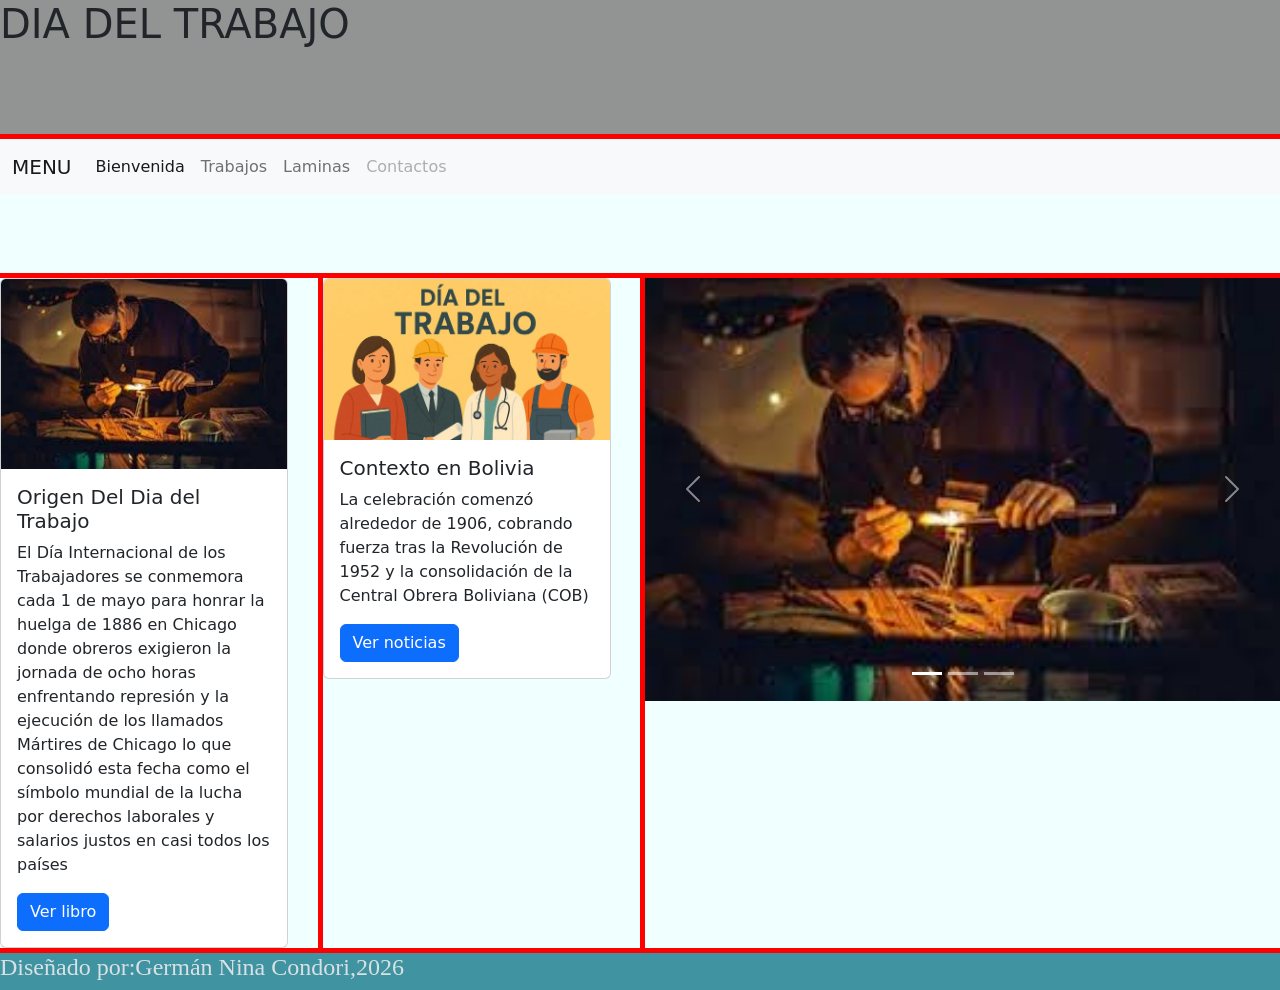
<file: index.html>
<!DOCTYPE html>
<html lang="en">

<head>
    <meta charset="UTF-8">
    <meta name="viewport" content="width=device-width, initial-scale=1.0">
    <title>Document</title>
    <link rel="stylesheet" href="css/bootstrap.min.css">
    <script src="js/bootstrap.bundle.min.js"></script>
    <link rel="stylesheet" href="estilos/estilo1.css">
</head>

<body>
    <div class="contenedor">
        <div class="tit">
            <h1>DIA DEL TRABAJO </h1>
        </div>
        <div class="menu">
            <nav class="navbar navbar-expand-lg bg-light">
                <div class="container-fluid">
                    <a class="navbar-brand" href="#">MENU</a>
                    <button class="navbar-toggler" type="button" data-bs-toggle="collapse"
                        data-bs-target="#navbarNavAltMarkup" aria-controls="navbarNavAltMarkup" aria-expanded="false"
                        aria-label="Toggle navigation">
                        <span class="navbar-toggler-icon"></span>
                    </button>
                    <div class="collapse navbar-collapse" id="navbarNavAltMarkup">
                        <div class="navbar-nav">
                            <a class="nav-link active" aria-current="page" href="#">Bienvenida</a>
                            <a class="nav-link" href="pags/Trabajos.html">Trabajos</a>
                            <a class="nav-link" href="#">Laminas</a>
                            <a class="nav-link disabled">Contactos</a>
                        </div>
                    </div>
                </div>
            </nav>
        </div>
        <div class="car1">
            <div class="card" style="width: 18rem;">
                <img src="imgs/images.jpg" class="card-img-top" alt="...">
                <div class="card-body">
                    <h5 class="card-title">Origen Del Dia del Trabajo</h5>
                    <p class="card-text">El Día Internacional de los Trabajadores se conmemora cada 1 de mayo para
                        honrar la huelga de 1886 en Chicago donde obreros exigieron la jornada de ocho horas enfrentando
                        represión y la ejecución de los llamados Mártires de Chicago lo que consolidó esta fecha como el
                        símbolo mundial de la lucha por derechos laborales y salarios justos en casi todos los países
                    </p>
                    <a href="#" class="btn btn-primary">Ver libro</a>
                </div>
            </div>
        </div>
        <div class="car2">
            <div class="card" style="width: 18rem;">
                <img src="imgs/dia-del-trabajo-cuando-es-porque-se-celebra-dia-del-trabajador.webp" class="card-img-top"
                    alt="...">
                <div class="card-body">
                    <h5 class="card-title">Contexto en Bolivia</h5>
                    <p class="card-text">La celebración comenzó alrededor de 1906, cobrando fuerza tras la Revolución de
                        1952 y la consolidación de la Central Obrera Boliviana (COB)</p>
                    <a href="#" class="btn btn-primary">Ver noticias</a>
                </div>
            </div>
        </div>
        <div class="carr">
            <div id="carouselExampleIndicators" class="carousel slide" data-bs-ride="true">
                <div class="carousel-indicators">
                    <button type="button" data-bs-target="#carouselExampleIndicators" data-bs-slide-to="0"
                        class="active" aria-current="true" aria-label="Slide 1"></button>
                    <button type="button" data-bs-target="#carouselExampleIndicators" data-bs-slide-to="1"
                        aria-label="Slide 2"></button>
                    <button type="button" data-bs-target="#carouselExampleIndicators" data-bs-slide-to="2"
                        aria-label="Slide 3"></button>
                </div>
                <div class="carousel-inner">
                    <div class="carousel-item active">
                        <img src="imgs/images.jpg" class="d-block w-100" alt="...">
                    </div>
                    <div class="carousel-item">
                        <img src="imgs/empresarios-trabajando-duro_1098-620.avif" class="d-block w-100" alt="...">
                    </div>
                    <div class="carousel-item">
                        <img src="imgs/istockphoto-495931972-1024x1024.jpg" class="d-block w-100" alt="...">
                    </div>
                </div>
                <button class="carousel-control-prev" type="button" data-bs-target="#carouselExampleIndicators"
                    data-bs-slide="prev">
                    <span class="carousel-control-prev-icon" aria-hidden="true"></span>
                    <span class="visually-hidden">Previous</span>
                </button>
                <button class="carousel-control-next" type="button" data-bs-target="#carouselExampleIndicators"
                    data-bs-slide="next">
                    <span class="carousel-control-next-icon" aria-hidden="true"></span>
                    <span class="visually-hidden">Next</span>
                </button>
            </div>
        </div>
        <div class="pie">
            <h4>Diseñado por:Germán Nina Condori,2026</h4>
        </div>
    </div>
</body>

</html>
</file>
<file: estilos/estilo1.css>
.contenedor{
    background-color: red;
    display: grid;
    grid-gap: 5px;
    grid-template-columns: 1fr 1fr 2fr;
    grid-template-rows: 1fr 1fr 5fr;
    grid-template-areas: "tit tit tit"
    "menu menu menu"
    "car1 car2 carr"
    "pie pie pie";
}
.tit{
    background-color: rgb(145, 148, 147);
    grid-area: tit;
}
.menu{
    background-color: azure;
    grid-area: menu;
}
.car1{
    background-color: azure;
    grid-area: car1;
}
.car2{
    background-color: azure;
    grid-area: car2;
}
.carr{
    background-color: azure;
    grid-area: carr;
}
.pie{
    background-color: rgb(64, 147, 161);
    grid-area: pie;
}
h4{
    color: rgb(217, 225, 228);
    font-family:Georgia, 'Times New Roman', Times, serif;
}
</file>
